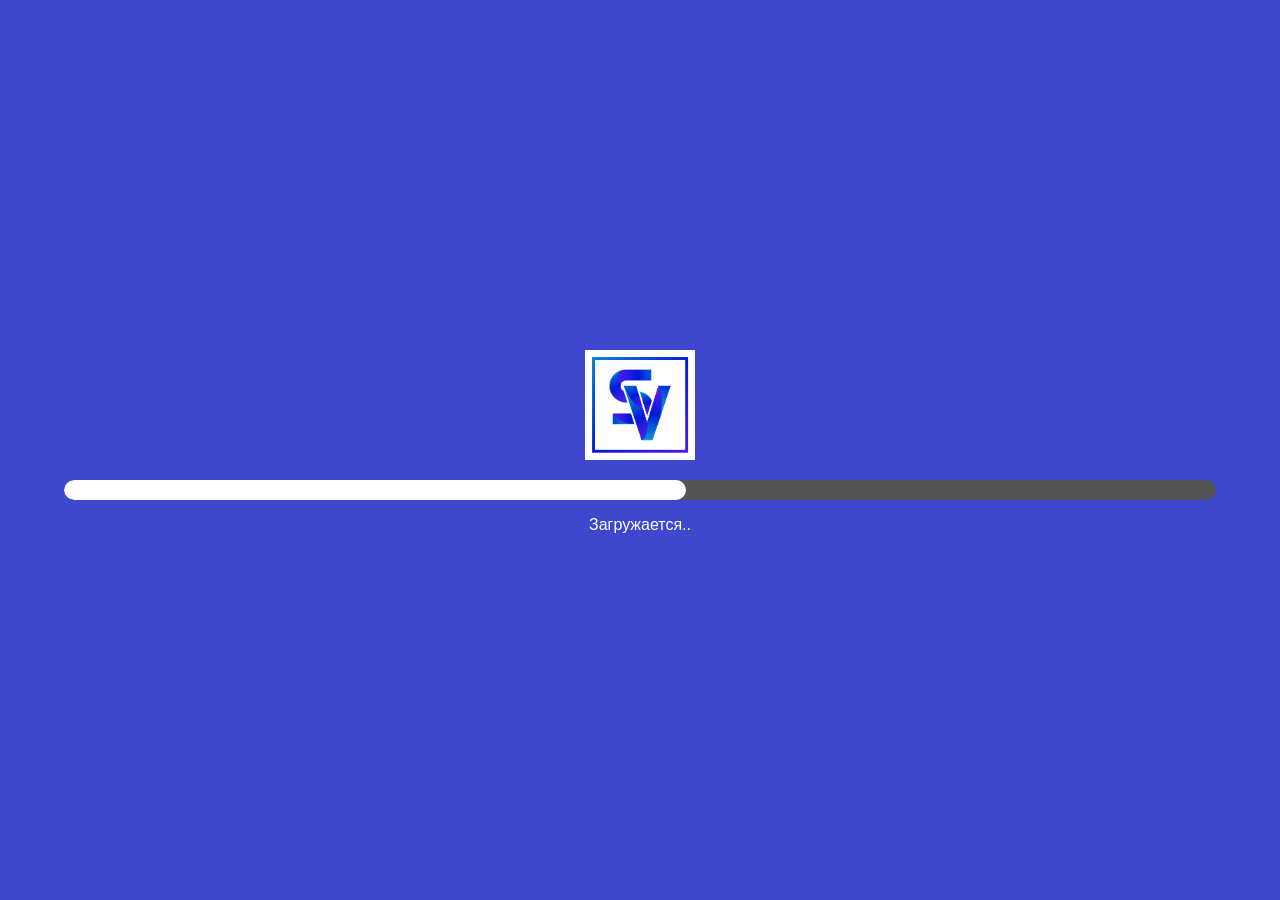
<file: game/index.html>
<!DOCTYPE html>
  <html lang="ru">
  <head>
  <meta charset="utf-8">
  <meta http-equiv="X-UA-Compatible" content="IE=edge">
  <meta name="viewport" content="width=device-width, initial-scale=1">
  <link rel="shortcut icon" href="img/logo.png" />  
  <meta name="description" content="Стив Интерьеры. Производство корпусной мебели на заказ в Москве и Московской области. Кухни, шкафы, гардеробные, кровати, столы и другая мебель под ключ. Учитываем все пожелания, большой опыт в разработке оптимальных решений, точность монтажа до 1мм, европейские комплектующие, бесплатный замер и консультация, контроль на всех этапах, персональный менеджер." />
  <title>Стив Интерьеры</title>
  <meta charset="UTF-8">
  <link rel="stylesheet" href="css/style.css">  
</head>
<body>
  <div id="game_process"> 
     <button id="full_screen"></button>
   <div id="blocking_screen">
      <img id="phone" src="img/phone.png" alt="Стив Интерьеры">
      <p id="warning">Переверните, пожалуйста, устройство. <br>
      Игра работает только в горизонтальном режиме. <br>
      При необходимости активируйте режим автоповорота</p>
      <button class="game_buttons" id="fix_mode_game">Играть </button> 
    </div> 
      <div id="pause">
      <button class="game_buttons" id="continue_game">Продолжить </button> 
    </div>
      <div id="initial_screen">
      <button id="info"></button>
      <div class="buttons_block">
        <button class="game_buttons" id="start_game">Начать игру</button>     
      </div>
    </div> 
     <img id="company_logo" src="img/logo.png" alt="Стив Интерьеры">
     
    <div id="information_board">
      <div id="close_info"></div>
      <h2 class="info_title">Как играть</h2>
      <p class="info_text">Ловите тарелки кнопками справа и слева от игрового поля, на компьютере можно использовать стрелки или мышку. Соберите как можно больше тарелок и получите сертификат на кешбэк. Сохраните сертификат с помощью кнопки "Скачать сертификат". Отправьте сертификат как коммментарий в нашу группу ВК или Телеграм. В ответ мы вам пришлем ваш личный код на получение кешбэка.</p>
      <h2 class="info_title">Условия проведения акции</h2>
      <p class="info_text">1) Акция действует до 1 сентября 2026 года. 2) Сумма кешбэка не может превышать 10% от стоимости заказанной мебели.</p>
      <h2 class="info_title">Наши контакты</h2>
      <p class="info_text">Сайт: <a href="https://stivmebel.ru/" target="_blank">stivmebel.ru</a>, Телеграм: <a href="https://t.me/stiv_interiors/582" target="_blank">@stiv_interiors</a></p>
    </div>
        <div id="preloader">
          <div class="preloader_logo_block">
            <img class="preloader_logo" src="img/logo.png" alt="Стив Интерьеры">
            </div>
           <div id="progress-bar">
              <div id="bar"></div>
          </div>     
             <p class="preloader_text"> Загружается..</p>        
      </div>
    <div id="game_container"> 
      <div id="wrapper">
        <button id="sound"></button> 
         <div id="controls">
          <div id="left_down"></div>
          <div id="right_down"></div>  
          <div id="left_up"></div>
          <div id="right_up"></div>
        </div>
      <div id="game">       
        <div id="sheves_block">        
           <img id="top_shelf" class="shelf right top" src="img/shelf.png" alt="Стив Интерьеры">
           <img id="bottom_shelf" class="shelf right bottom" src="img/shelf.png" left  alt="Стив Интерьеры"> 
           <img class="shelf left top" src="img/left_shelf.png" alt="Стив Интерьеры">
           <img class="shelf left bottom" src="img/left_shelf.png" alt="Стив Интерьеры">  
     </div> 
      <img id="player" src="img/boy1.png" alt="Стив Интерьеры">
       <div id="score">0</div> 
       <div id="end"><span id="life">3</span></div> 
      </div>     
    </div>
        <img id="company_title" src="img/title.png" alt="Стив Интерьеры">
   </div> 
       <div id= "buffer"></div>
        <div id="note"> 
         <img id="leader" src="img/leader.png" alt="Стив Интерьеры">  
         <div id="result_block">
          <img src="img/certificate.jpg">
          <div id="result_block_inner"></div>
         </div>
         <div class="final_screen_buttons">
          <button class="game_buttons" id="replay_game">Играть еще раз </button>
          <button class="game_buttons" id="share_game">Скачать сертификат </button>       
          </div>
    </div>
    <audio loop id="game_audio"> 
      <source src="sound/music.mp3" type="audio/mpeg"> 
      <source src="sound/music.ogg" type="audio/ogg" /> 
    </audio> 
      <script src="js/index.min.js"></script> 
  </body>
</html>
</file>
<file: game/css/style.css>
@font-face{font-family:"Roboto Regular";src:url("../fonts/RobotoRegular/Roboto-Regular.eot");src:url('../fonts/RobotoRegular/Roboto-Regular.eot?#iefix') format('embeddedopentype'),
url("../fonts/RobotoRegular/Roboto-Regular.woff2") format("woff2"),
url("../fonts/RobotoRegular/Roboto-Regular.woff") format("woff"),
url("../fonts/RobotoRegular/Roboto-Regular.ttf") format("truetype"),
url("../fonts/RobotoRegular/Roboto-Regular.otf") format("opentype"),
url('../fonts/RobotoRegular/Roboto-Regular.svg#svgRoboto-Regular') format('svg');
font-style:normal;
font-weight:normal;
}
/*! normalize.css v8.0.1 | MIT License | github.com/necolas/normalize.css */button,hr,input{overflow:visible}progress,sub,sup{vertical-align:baseline}[type=checkbox],[type=radio],legend{box-sizing:border-box;padding:0}html{line-height:1.15;-webkit-text-size-adjust:100%}body{margin:0}details,main{display:block}h1{font-size:2em;margin:.67em 0}hr{box-sizing:content-box;height:0}code,kbd,pre,samp{font-family:monospace,monospace;font-size:1em}a{background-color:transparent}abbr[title]{border-bottom:none;text-decoration:underline;text-decoration:underline dotted}b,strong{font-weight:bolder}small{font-size:80%}sub,sup{font-size:75%;line-height:0;position:relative}sub{bottom:-.25em}sup{top:-.5em}img{border-style:none}button,input,optgroup,select,textarea{font-family:inherit;font-size:100%;line-height:1.15;margin:0}button,select{text-transform:none}[type=button],[type=reset],[type=submit],button{-webkit-appearance:button}[type=button]::-moz-focus-inner,[type=reset]::-moz-focus-inner,[type=submit]::-moz-focus-inner,button::-moz-focus-inner{border-style:none;padding:0}[type=button]:-moz-focusring,[type=reset]:-moz-focusring,[type=submit]:-moz-focusring,button:-moz-focusring{outline:ButtonText dotted 1px}fieldset{padding:.35em .75em .625em}legend{color:inherit;display:table;max-width:100%;white-space:normal}textarea{overflow:auto}[type=number]::-webkit-inner-spin-button,[type=number]::-webkit-outer-spin-button{height:auto}[type=search]{-webkit-appearance:textfield;outline-offset:-2px}[type=search]::-webkit-search-decoration{-webkit-appearance:none}::-webkit-file-upload-button{-webkit-appearance:button;font:inherit}summary{display:list-item}[hidden],template{display:none}
html {
height:100%;
overflow:hidden; 
margin: 0;
padding:0;
-webkit-tap-highlight-color: rgba(0, 0, 0, 0);
-webkit-user-select: none;
-moz-user-select: none;
-ms-user-select: none;
user-select: none;
}
body {  
position:relative;
font-family: "Roboto", sans-serif;
background-color:#bdbebd;  
font-size: 16px;
height:100%; 
cursor:pointer;
}
#game_container {
width: 100%;
height:100%;
text-align: center;
position:relative;
max-width:1920px;
overflow:hidden;
z-index:1900;
position:absolute;
left:0;
right:0;
margin:0 auto;
}
#game_process {
width: 100%;
height: 100%;
position:relative;
overflow:hidden;
}
#game_process:-webkit-full-screen {
width: 100%;
height: 100%;
background-color:#bdbebd; 
}
.final_img{
top:0;
bottom:0;
left:0;
right:0;
position:absolute;
object-fit:cover;
display:block;
margin:0 auto;
}
#game_process:-moz-full-screen {
width: 100%;
height: 100%;
background-color:#bdbebd; 
}
#game_process:-ms-fullscreen {
width: 100%;
height: 100%;
background-color:#bdbebd; 
}
#game_process:fullscreen {
width: 100%;
height: 100%;
background-color:#bdbebd; 
}
#wrapper{
position:absolute;
top: 50%;
left: 50%;
-webkit-transform: translate(-50%, -50%);
-ms-transform: translate(-50%, -50%);
transform: translate(-50%, -50%);
border:3px solid #fff; 
-webkit-box-shadow: 0px 5px 10px 2px rgba(34, 60, 80, 0.2);
-moz-box-shadow: 0px 5px 10px 2px rgba(34, 60, 80, 0.2);
box-shadow: 0px 5px 10px 2px rgba(34, 60, 80, 0.2);

}
div#game {
display: block;
position: relative;
margin: 0 auto;
background: url('../img/bg.jpg') center center no-repeat;
background-size: contain;
border:8px solid #000;
}
.buttons_block{
position:absolute;
left:0;
right:0;
margin:0 auto;
bottom:10%;
width:100%;
}
.game_buttons{
-webkit-transition: all 1.5s ease-out;
-o-transition: all 1.5s ease-out;
transition: all 1.5s ease-out;
cursor: pointer;
display:block;
margin:0 auto;
margin-bottom:30px;
text-align:center;
text-transform: uppercase;
font-size:30px;
border:3px solid #fff;
background-color:#588a42;
padding:5px 20px;
color: #fff;
border-radius:8px;
}
.game_buttons:hover{
opacity:0.6;
}
#share_game{
background-color:#4984d6;
}
.final_screen_buttons> button.game_buttons{
display:inline-block;
margin-bottom:0;
}
.final_screen_buttons{
position:absolute;
bottom:5px;
left:0;
right:0;
margin:0 auto;
display: -webkit-box;
display: -ms-flexbox;
display: flex;
-webkit-box-align: center;
-ms-flex-align: center;
align-items: center;
-webkit-box-pack: center;
-ms-flex-pack: center;
justify-content: center;
width:100%;
}
.final_screen_buttons>img.game_buttons{
display:inline-block;
width: 100%;
height: auto;
max-width:300px;
}
#initial_screen{
width: 100%;
height: 100%;
background: url('../img/bg.jpg') center center no-repeat;
background-size: cover;
position: relative; 
z-index:2800;
text-align:center;
}
#controls>div {
width: 25%;
height: 20%;
position: absolute;
display: block;
overflow: hidden;
cursor:pointer;
-webkit-transition: all 1.5s ease-out;
-o-transition: all 1.5s ease-out;
transition: all 1.5s ease-out;
background-size:  contain;
}
#controls>div:hover{
opacity:0.6;
}
#controls>div#left_up {
left: -25%;
top: 50%;
background:  url('../img/button1.jpg') center no-repeat;
background-size:  contain;
}
#controls>div#right_up {
right: -25%;
top: 50%;
background:  url('../img/button2.jpg') center no-repeat;
background-size:  contain;
}
#controls>div#left_down {
left: -25%;
top: 82%;
background:  url('../img/button3.jpg') center center no-repeat;
background-size:  contain;
}
#controls>div#right_down {
right: -25%;
top: 82%;
background:  url('../img/button4.jpg') center center no-repeat;
background-size:  contain;
}
.shelf{
position:absolute;
width:48%;
}
.shelf.right.top{
top: 47%;
right:-20%; 
}
.shelf.right.bottom{
top: 70%;
right:-20%; 
}
.shelf.left.bottom{
top: 70%;
left:-20%; 
}
.shelf.left.top{
top: 47%;
left:-20%; 
}
#sheves_block{
position:absolute;
bottom:16%;
right:0;
left:0;
top:0;
bottom:0;
margin:0 auto;
height:100%;
width:100%;
overflow:hidden;
}
#company_logo{
position:absolute;
top:5px;
left:5px;
width:12%;
}
#company_title{
position:absolute;
bottom:8px;
right:8px;
width:20%;
}
#player{
position: absolute;
width:33%;
bottom: -8%;
left:0;
right:0;
margin:0 auto;   
}
#game .basket {
position: absolute;
background: url('../img/boy2.png') center center no-repeat;
width: 260px;
height: 260px;
position: absolute;
bottom: -8%;
left:0;
right:0;
margin:0 auto;
}
.plate {
width:17%;
height:17%;
background: url('../img/plate.png') center center no-repeat;
background-size: contain;
position: absolute;
}
.broken_plate{
width:14%;
height:14%;        
background: url('../img/broken.png') center center no-repeat;  
background-size: contain; 
-webkit-animation:spin 5s linear infinite;
-moz-animation:spin 5s linear infinite;
animation:spin 5s linear infinite;
}
@-moz-keyframes spin { 
100% { -moz-transform: rotate(360deg); } 
}
@-webkit-keyframes spin { 
100% { -webkit-transform: rotate(360deg); } 
}
@keyframes spin { 
100% { 
-webkit-transform: rotate(360deg); 
transform:rotate(360deg); 

} 
}
#game #end {
width:16%;
height:16%;
position: absolute;
top: 5px;
right: 0;
background: url('../img/plate.png') center no-repeat;
background-size: contain;
display:block;
}
#life{
display:block;
text-align:center;
font-size:40px;
color: #341ae5;
font-weight:bold; 
position:absolute;
top: 50%;
left: 50%;
-webkit-transform: translate(-50%, -50%);
-ms-transform: translate(-50%, -50%);
transform: translate(-50%, -50%);    
}
#pause{
position:absolute;
background-color:rgb(255, 255, 255, 0.4);
width:100%;
height:100%;
z-index:2000;
display:none;
}
#continue_game{
position: absolute;
top: 50%;
left: 50%;
-webkit-transform: translate(-50%, -50%);
-ms-transform: translate(-50%, -50%);
transform: translate(-50%, -50%);
z-index:2100;
}
#blocking_screen{
position:absolute;
background-color:#fff;
width:100%;
height:100%;
z-index:3000;
display:none;
text-align:center;
}
#phone{
display:block;
max-width:60px;
margin-bottom:30px;  
margin:0 auto;
margin-top: 30%;
}
#warning{
font-size:16px;
}
#sound{
position:absolute;
top: 0;
right: -80px;
width:60px;
height:60px;
border-radius: 50%;
border: 3px solid transparent;
background: url('../img/audio.png') center no-repeat;
background-size:contain;
}
.result_text_block{
width:80%;
margin: 0 auto;
margin-top:9%;
}
.result_text,
.result_notice{
font-size:24px;
color:#7d7d7d;
width:100%;
text-align:left;
margin-bottom:0;
margin-top:0;
font-weight:bold;
}
.result_text.center_text{
width:80%; 
margin:0 auto;  
text-align:center;
margin-bottom:7%;
}
.notice{
position:absolute;
right:12%;
bottom:15%;
}
.result_notice{
font-size:12px;
text-align:right;
margin:0;
}
.certificate_logo{
width:22%;
float:left;
}
.certificate_title{
margin-top:3%;       
width:60%;
margin-bottom:7%;
}
#buffer{
width:100%;
max-width:1000px;
margin:0 auto;
}
#buffer>canvas{
width:100%;
height:100%;
}
#info{
position:absolute;
top: 10px;
right: 10px;
width:60px;
height:60px;
border-radius: 50%;
border: 3px solid transparent;
background: url('../img/info.png') center no-repeat;
background-size:contain;  
cursor:pointer;
}
#full_screen{
position:absolute;
top: 85px;
right:5px;
width:60px;
height:60px;
background-image:url('../img/full_out.png');
background-size:contain;
background-position:center center;
background-repeat:no-repeat;
background-color:#fff;
cursor:pointer;
z-index:2999;
display:none;
}
#full_screen.opened{
background-image:url('../img/full.png');       
}
#information_board{
width: 87%;
max-width:600px;
margin: auto;
color: #000;
position: absolute;
top:0;
right:0;
left:0;
bottom:0;
text-align:center; 
display: none;

background-color:#fff;
z-index: 2900;
padding-top:20px;
border-radius:20px;
border:2px solid #ddd;
}
#close_info{
position:absolute;
top: 10px;
right:10px;
width:30px;
height:30px;
background-image:url('../img/close.png');
background-size:contain;
background-position:center center;
background-repeat:no-repeat;
font-weight:bold;
color:#000;
z-index:23;
font-style:bold;
}
.info_title, .info_text{
color:#000;
font-size:20px;
max-width:90%;
margin:  auto;
margin-bottom:20px;
}
#sound.off{
background: url('../img/audio_off.png') center no-repeat;
background-size:contain;
}
#note {
width: 100%;
height: 100%;
margin: auto;
color: #fff;
position: relative;
background: url('../img/bg.jpg') center center no-repeat;  
background-size:cover;
display: none;
overflow: hidden;
z-index:2900;
}
#leader {
position:absolute;
bottom:0;
left: 8%;
height:90vh;
display:block;
}
#leader.failed {
display:none;
}
#result_block{
display:block;
position:absolute;
width:40%;
top: 13%;
right: 10%;
}
#result_block>img{
width:100%;
object-fit:cover;
}
#result_block_inner{
display:block;
position:absolute;
width:100%;
height:100%;
top: 50%;
left: 50%;
text-align:center;
-webkit-transform: translate(-50%, -50%);
-ms-transform: translate(-50%, -50%);
transform: translate(-50%, -50%);
}
#score {
position: absolute;
height: 80px;
width: 180px;
line-height:80px;
top: 12px;
left: 0;
right:0;
margin: 0 auto;
display: block;
font-size: 48px;
color: #341ae5;
border: 3px solid #3f48cc;
border-radius:50%;
font-weight: bold;
z-index: 2000;
}
/*preloader*/
.preloader_logo_block{
display:block;
max-width:100px;
background-color:#fff;
border: 5px solid #fff;
margin:0 auto;
margin-bottom:20px;
}
.preloader_logo{
display:block;
width:100%;
}

#preloader {
position: fixed;
top: 0;
left: 0;
width: 100%;
height: 100%;
background: #3f48cc;
display: -webkit-box;
display: -ms-flexbox;
display: flex;
-webkit-box-align: center;
-ms-flex-align: center;
align-items: center;
-webkit-box-pack: center;
-ms-flex-pack: center;
justify-content: center;
color: #fff;
flex-direction: column; 
z-index:3005;
}
.preloader_text{
color:#fff;
}
#progress-bar {
width: 90%;
height: 20px;
background: #555;
border-radius: 10px;
overflow: hidden;
}
#bar {
height: 100%;
width: 0;
background: #fff;
border-radius: 10px;
transition: width 0.3s ease;
}
.text {
font-size: 40px;
}
.rotated {
animation: moveLeftToRight 5s linear infinite; 
}
@keyframes moveLeftToRight {
0% {
transform: translateX(calc(-600% + -100px)); 
}
90% {
transform: translateX(calc(410% + 100%)); 
}
}
@keyframes moveLeftToRight {
0% {
transform: translateX(calc(-200% + -10vw)); 
}
90% {
transform: translateX(calc(100% + 10vw)); 
}
}
@media (max-width: 1400px) {
#company_title{
width:12%;
}
}

@media (min-width: 1400px) {
.result_text{
font-size:30px;
}
.result_notice{
font-size:15px;       
}
}
@media (max-width: 1200px) {
.result_text, .result_notice {
font-size: 18px;
}
.result_notice{
font-size: 10px;      
}
div#game {
border:3px solid #000;
}
}
@media (max-width: 1024px) {
#full_screen{
display:block;
}
#company_title{
width:11%;
}
#controls>div {
boder: 18px solid red;
}
#controls>div#left_up {
top: 40%;
}
#controls>div#right_up {
top: 40%;
}
#controls>div#left_down {
top: 72%;
}
#controls>div#right_down {
top: 72%;
}
#full_screen{
width:45px;
height:45px;
}
.info_title, .info_text{
font-size:16px;
max-width:93%;
margin-bottom:10px;
}
.share_text{
font-size:16px;
}
.result_text, .result_notice {
font-size: 10px;
}
.result_notice{
font-size: 5px;      
}
#share_block{
padding:10px 5px;
overflow-y:scroll;
}
.game_buttons{
margin-bottom:10px;
font-size:20px;
border:3px solid #fff;
padding:5px 15px;
border-radius:5px;
}
#score {
height: 40px;
width: 90px;
line-height:40px;
top: 12px;
font-size: 20px;
}
#sound{
width:40px;
height:40px;
right: -50px;
}
#info{
width:50px;
height:50px;
}
#life{
font-size:20px;        
}
}
</file>
